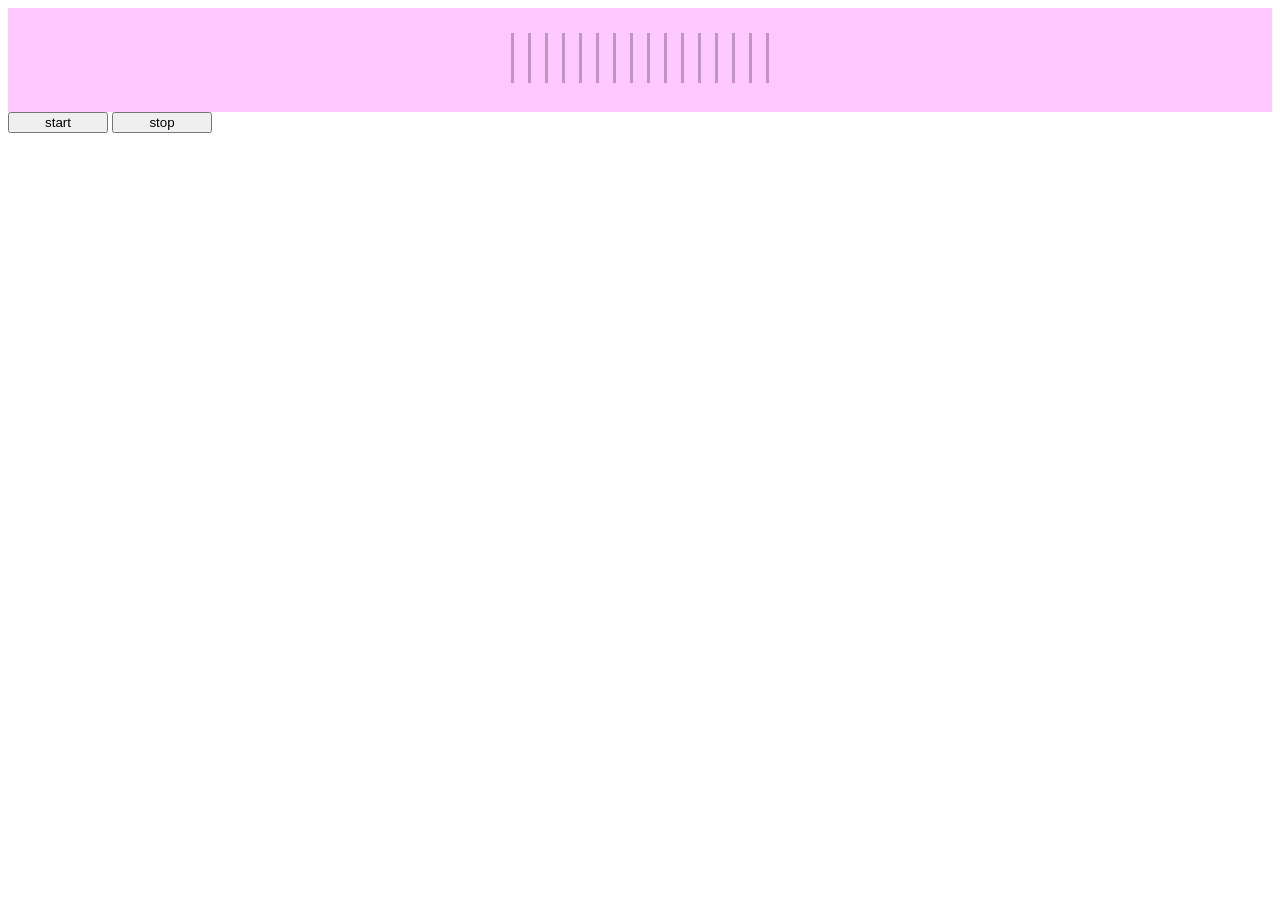
<file: dev-circuitos-master/pruebas/index.html>
<!-- <!DOCTYPE html>
<html lang="en">
<head>
  <meta charset="UTF-8">
  <meta http-equiv="X-UA-Compatible" content="IE=edge">
  <meta name="viewport" content="width=device-width, initial-scale=1.0">
  <script src="./main.js" defer></script>
  <title>Document</title>
</head>
<body>
  <button onclick="ver()">ver</button>
  <div id="visualizacion">
    <div class="barra"   style="height: 10%; background-color: #f23df2">V</div>
    <div class="barra"   style="height: 10%; background-color: #f23df2">C</div>
    <div class="barra"   style="height: 10%; background-color: #f23df2">C</div>
     Agrega más barras aquí 
  </div>
  
</body>
</html>-->

<!doctype html>
<html>

<head>
  <title>Leguiws</title>
  <script src="./main.js" defer></script>
  <meta charset="utf-8" />
  <meta http-equiv="Content-type" content="text/html; charset=utf-8" />
  <meta name="viewport" content="width=device-width, initial-scale=1" />
  <style>
    

    .soundContainer {
    font-family: sans-serif;
    text-align: center;
    background-color: #f3f4;
    color: rgb(0, 0, 0);
  }



  .soundContainer>div {
    display: inline-block;
    width: 3px;
    height: 100px;
    margin: 0 7px;
    background: currentColor;
    transform: scaleY(.5);
    opacity: .25;
  }



 
  </style>
</head>

<body >

  <div class="bg-dark">
    <div id="soundContainer" class="soundContainer" >
    </div>
  </div>

  <div id="transcript" class=""></div>

  <button onclick="init()"  style="width: 100px">start</button>
  <button onclick="end()" style="width: 100px">stop</button>
</body>




</html>
</file>
